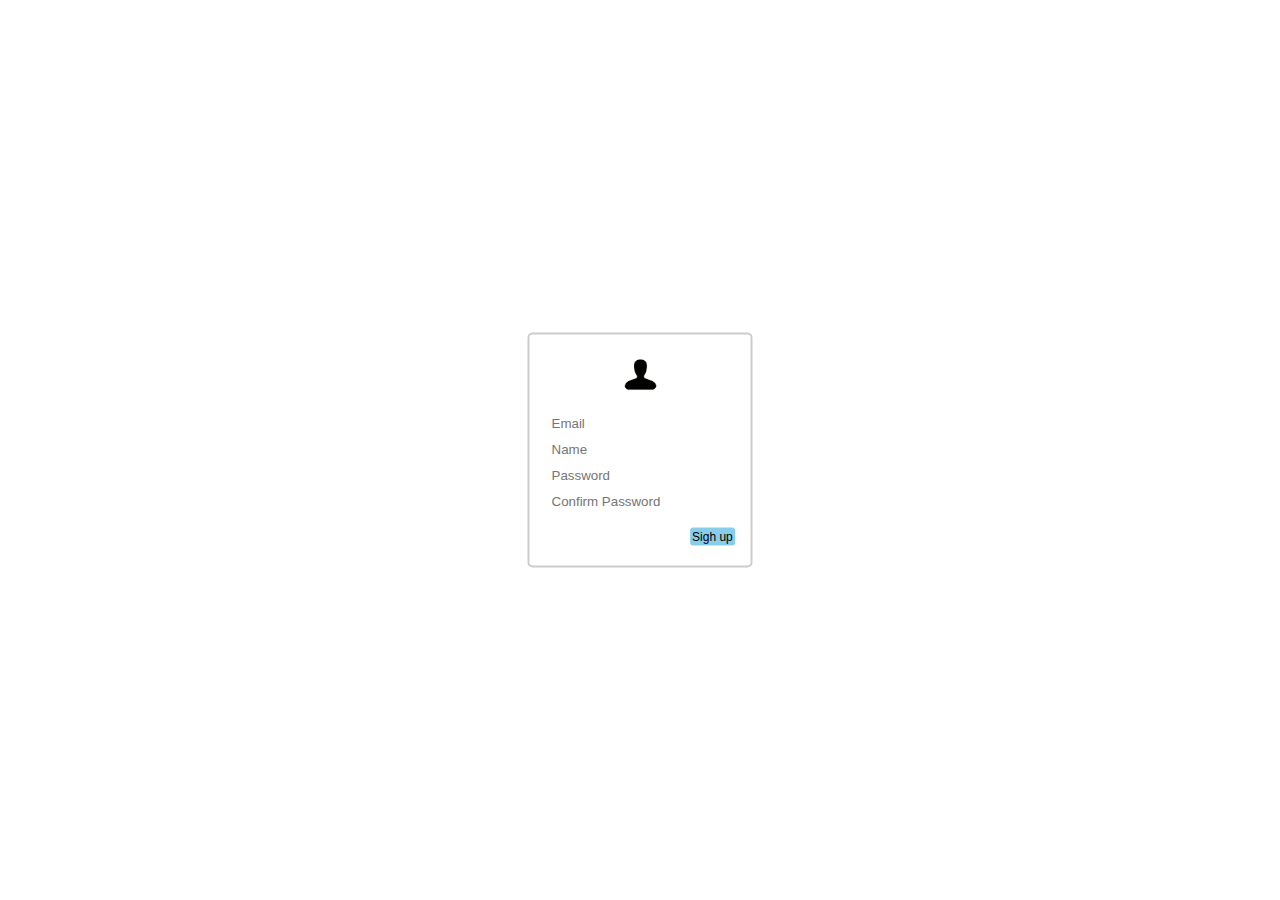
<file: index.html>
<!DOCTYPE html>
<html>
    <head>
        <title>Log in</title>
        <link rel="stylesheet"  href="style.css">
        <script src="script.js"></script>
    </head>
    <body>
        <form action="/home.html" method="get" class="login-form">
          <img class = "userImage" src="images/images.png"><br>
          <input class = "inputLogIn" type="text" placeholder="Email"><br>
          <input class = "inputLogIn" type="text" placeholder="Name"><br>
          <input class = "inputLogIn" type="text" placeholder="Password"><br>
          <input class = "inputLogIn" type="text" placeholder="Confirm Password"><br>
          <button class="sighUpButton" type="submit" onclick="ivan()">Sigh up</button> 
          <label id="lb1"></label>
        </form>
    </body>
</html>
</file>
<file: style.css>
form {
    position: absolute;
    top: 50%;
    left: 50%;
    transform: translate(-50%, -50%);
    border-radius: 5px;
    }

  
form {
    border: 2px solid #ccc;
    padding: 20px;
    }

.userImage{
    position: relative;
    left: 50%;
    transform: translateX(-50%);
    width: 40px;
    margin-bottom: 15px;
    border-radius: 100%;
}

.login-form {
    border: 2px solid #ccc;
    padding: 20px;
    }
.inputLogIn{
    margin-bottom: 8px;
    border: none;
    border-radius: 3px;
    transition:opacity 0.3s ;
}
.inputLogIn:hover{
    opacity: 0.7;
}
.sighUpButton{
    position: relative;
    left: 90%;
    transform: translateX(-50%);
    margin-top: 10px;
    padding: 2px;
    font-size: 12px;
    background-color: skyblue;
    border-radius: 3px;
    border: none;
    transition:opacity 0.3s ;
}
.sighUpButton:hover{
    opacity: 0.7;
    
}
</file>
